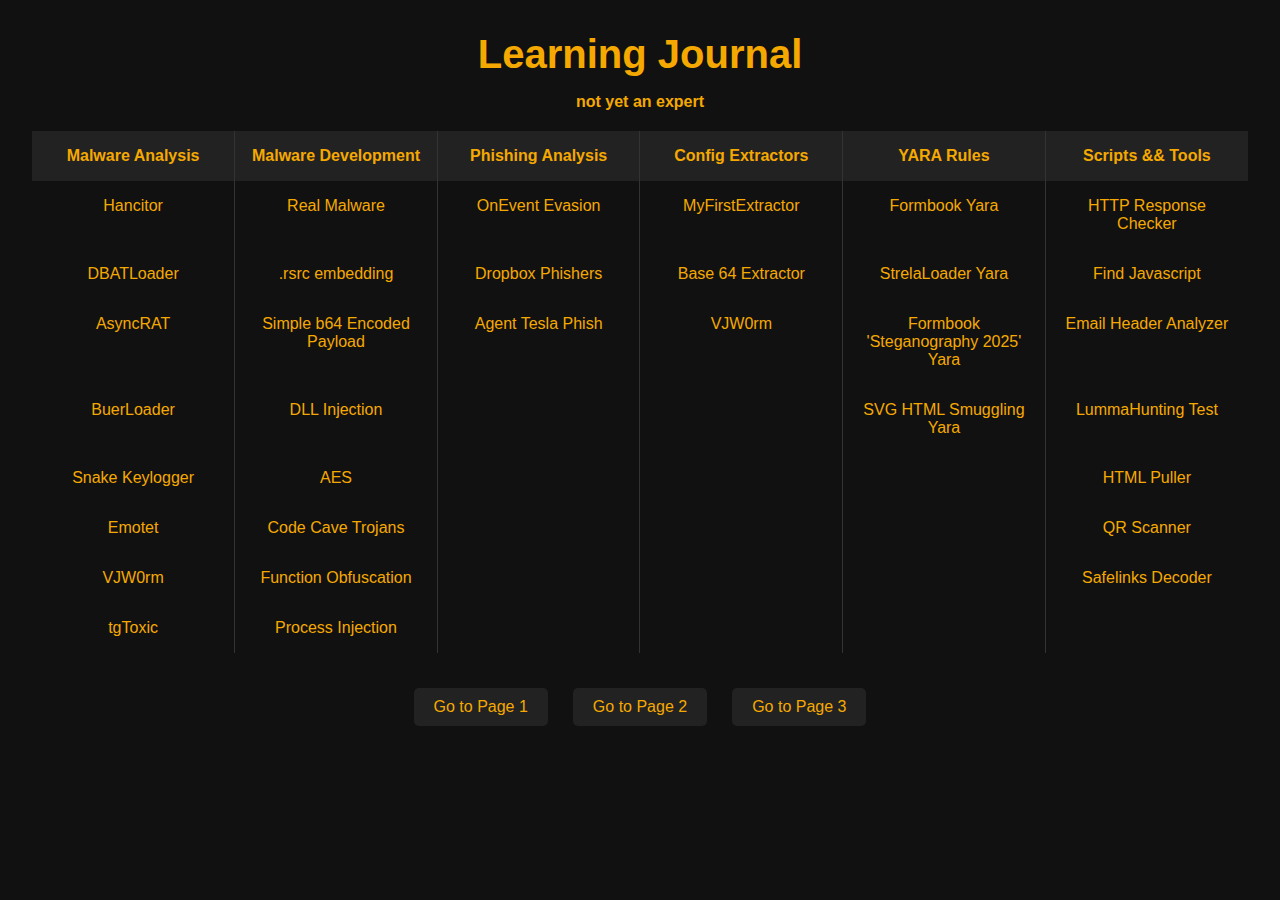
<file: index.html>
<!DOCTYPE html>
<html lang="en">
<head>
  <meta charset="UTF-8">
  <meta name="viewport" content="width=device-width, initial-scale=1.0">
  <title>Learning Journal</title>
  <link rel="stylesheet" href="style.css">
</head>
<body>
  <div class="header">
    <h1>Learning Journal</h1>
    <h2 class="subtitle">not yet an expert</h2>
  </div>
  
  <table>
    <thead>
      <tr>
        <th>Malware Analysis</th>
        <th>Malware Development</th>
        <th>Phishing Analysis</th>
        <th>Config Extractors</th>
        <th>YARA Rules</th>
        <th>Scripts && Tools</th>
      </tr>
    </thead>
    <tbody>
      <tr>
        <td><a href="https://github.com/SherwynB/LearningJournalFiles/blob/main/Folder%20of%20Files/MalRE/Hancitor%201.pdf">Hancitor</a></td>
        <td><a href="https://github.com/SherwynB/LearningJournalFiles/tree/main/Folder%20of%20Files/MalDev/Real%20Malware">Real Malware</a></td>
        <td><a href="https://github.com/SherwynB/LearningJournalFiles/blob/main/Folder%20of%20Files/PhishInternals/Phish%20onEvent%20Evasion.pdf">OnEvent Evasion</a></td>
        <td><a href="https://github.com/SherwynB/LearningJournalFiles/blob/main/Folder%20of%20Fies/Configuration%20Extractors/Config_Extractor.py">MyFirstExtractor</a></td>
        <td><a href="https://github.com/SherwynB/LearningJournalFiles/blob/main/Folder%20of%20Files/Yara/FormBookYara.yar">Formbook Yara</a></td>
        <td><a href="https://github.com/SherwynB/RepoForTools/tree/main/Tools/CheckResponse">HTTP Response Checker</a></td>
      </tr>
      <tr>
        <td><a href="https://github.com/SherwynB/LearningJournalFiles/blob/main/Folder%20of%20Files/MalRE/DBATLoader.pdf">DBATLoader</a></td>
        <td><a href="https://github.com/SherwynB/LearningJournalFiles/tree/main/Folder%20of%20Files/MalDev/rsrc_embed">.rsrc embedding</a></td>
        <td><a href="https://github.com/SherwynB/LearningJournalFiles/blob/main/Folder%20of%20Files/PhishInternals/Dropbox%20Phishers.pdf">Dropbox Phishers</a></td>
        <td><a href="https://github.com/SherwynB/LearningJournalFiles/blob/main/Folder%20of%20Files/Configuration%20Extractors/b64Extractor.py">Base 64 Extractor</a></td>
        <td><a href="https://github.com/SherwynB/LearningJournalFiles/blob/main/Folder%20of%20Files/Yara/Strela.yar">StrelaLoader Yara</a></td>
        <td><a href="https://github.com/SherwynB/RepoForTools/tree/main/Tools/FindJS">Find Javascript</a></td>
      </tr>
      <tr>
        <td><a href="https://github.com/SherwynB/LearningJournalFiles/blob/main/Folder%20of%20Files/MalRE/AsyncRAT.pdf">AsyncRAT</a></td>
        <td><a href="https://github.com/SherwynB/LearningJournalFiles/tree/main/Folder%20of%20Files/MalDev/simpleBase64">Simple b64 Encoded Payload</a></td>
        <td><a href="https://github.com/SherwynB/LearningJournalFiles/blob/main/Folder%20of%20Files/PhishInternals/Agent%20Tesla%20Phish.pdf">Agent Tesla Phish</a></td>
        <td><a href="https://github.com/SherwynB/LearningJournalFiles/tree/main/Folder%20of%20Files/Configuration%20Extractors/VJW0rm">VJW0rm</a></td>
        <td><a href="https://github.com/SherwynB/LearningJournalFiles/blob/main/Folder%20of%20Files/Yara/FormbookSteganography2025.yar">Formbook 'Steganography 2025' Yara</a></td>
        <td><a href="https://github.com/SherwynB/RepoForTools/tree/main/Tools/HeaderAnalyzer">Email Header Analyzer</a></td>
      </tr>
      <tr>
        <td><a href="https://github.com/SherwynB/LearningJournalFiles/blob/main/Folder%20of%20Files/MalRE/BuerLoader.pdf">BuerLoader</a></td>
        <td><a href="https://github.com/SherwynB/LearningJournalFiles/tree/main/Folder%20of%20Files/MalDev/DLL_Injection">DLL Injection </a></td>
        <td></td>
        <td></td>
        <td><a href="https://github.com/SherwynB/LearningJournalFiles/blob/main/Folder%20of%20Files/Yara/SVG_HTML.yar">SVG HTML Smuggling Yara</a></td>
        <td><a href="https://github.com/SherwynB/RepoForTools/tree/main/Tools/LummaHuntTest">LummaHunting Test</a></td>
      </tr>
      <tr>
        <td><a href="https://github.com/SherwynB/LearningJournalFiles/blob/main/Folder%20of%20Files/MalRE/Snake%20Keylogger.pdf">Snake Keylogger</a></td>
        <td><a href="https://github.com/SherwynB/LearningJournalFiles/tree/main/Folder%20of%20Files/MalDev/AES">AES</a></td>
        <td></td>
        <td></td>
        <td></td>
        <td><a href="https://github.com/SherwynB/RepoForTools/tree/main/Tools/PullHTML">HTML Puller</a></td>
      </tr>
      <tr>
        <td><a href="https://github.com/SherwynB/LearningJournalFiles/blob/main/Folder%20of%20Files/MalRE/Emotet.pdf">Emotet</a></td>
        <td><a href="https://github.com/SherwynB/LearningJournalFiles/tree/main/Folder%20of%20Files/MalDev/CodeCaveTrojan">Code Cave Trojans</a></td>
        <td></td>
        <td></td>
        <td></td>
        <td><a href="https://github.com/SherwynB/RepoForTools/tree/main/Tools/QR%20Scanner">QR Scanner</a></td>
      </tr>
      <tr>
        <td><a href="https://github.com/SherwynB/LearningJournalFiles/blob/main/Folder%20of%20Files/MalRE/VJW0rm.pdf">VJW0rm</a></td>
        <td><a href="https://github.com/SherwynB/LearningJournalFiles/tree/main/Folder%20of%20Files/MalDev/functionObfuscation">Function Obfuscation</a></td>
        <td></td>
        <td></td>
        <td></td>
        <td><a href="https://github.com/SherwynB/RepoForTools/tree/main/Tools/Safelinks%20Decoder">Safelinks Decoder</a></td>
      </tr>
      <tr>
        <td><a href="https://github.com/SherwynB/LearningJournalFiles/blob/main/Folder%20of%20Files/MalRE/tgToxic.pdf">tgToxic</a></td>
        <td><a href="https://github.com/SherwynB/LearningJournalFiles/tree/main/Folder%20of%20Files/MalDev/ProcessInjection">Process Injection</a></td>
        <td></td>
        <td></td>
        <td></td>
        <td></td>
      </tr>
    </tbody>
  </table>

  <!-- Navigation for Pages -->
  <div class="navigation">
    <a href="index.html" class="button">Go to Page 1</a>
    <a href="page2.html" class="button">Go to Page 2</a>
    <a href="page3.html" class="button">Go to Page 3</a>
  </div>
</body>
</html>
</file>
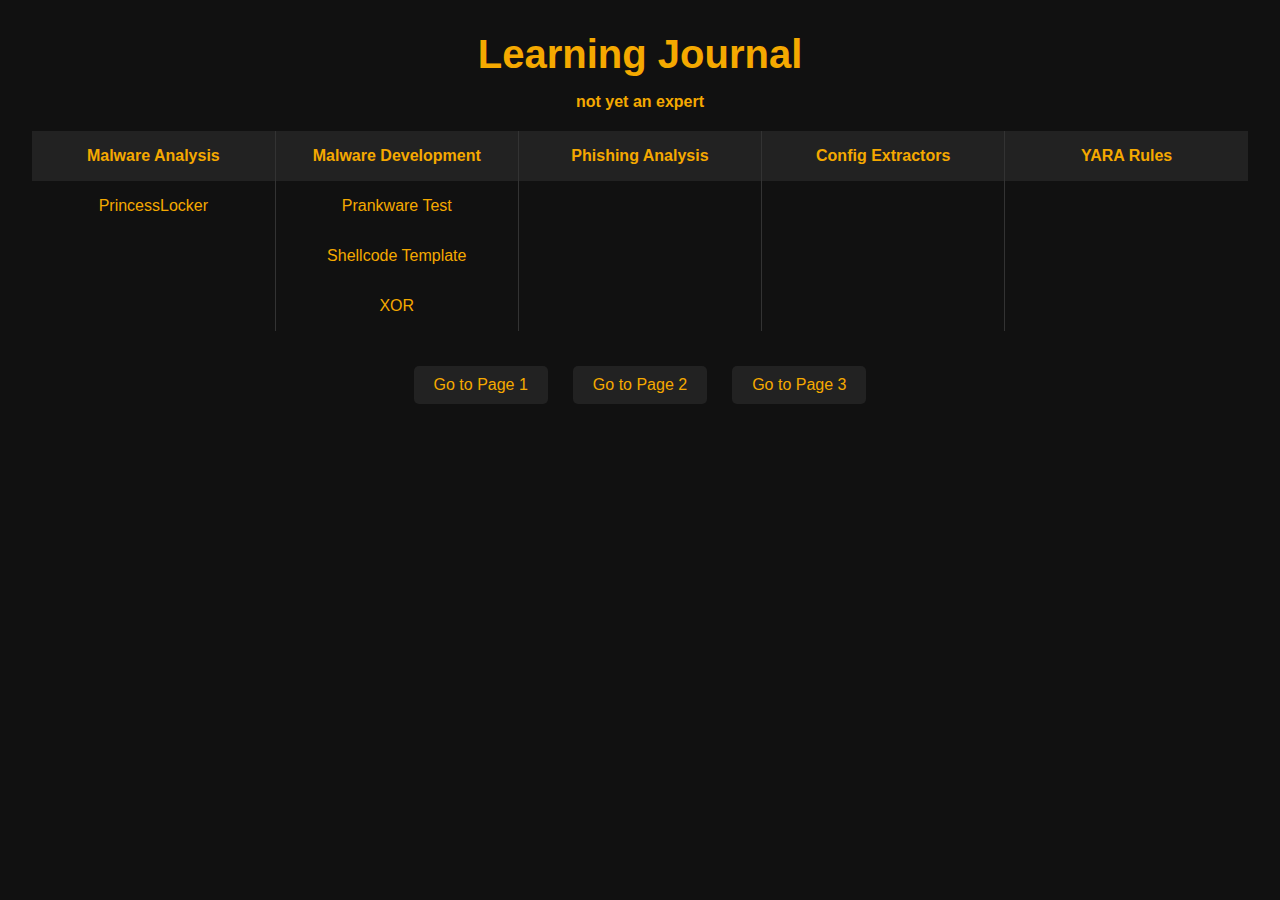
<file: Page2.html>
<!DOCTYPE html>
<html lang="en">
<head>
  <meta charset="UTF-8">
  <meta name="viewport" content="width=device-width, initial-scale=1.0">
  <title>Learning Journal - Page 2</title>
  <link rel="stylesheet" href="style.css">
</head>
<body>
  <div class="header">
    <h1>Learning Journal</h1>
    <h2 class="subtitle">not yet an expert</h2>
  </div>
  
  <table>
    <tr>
      <th>Malware Analysis</th>
      <th>Malware Development</th>
      <th>Phishing Analysis</th>
      <th>Config Extractors</th>
      <th>YARA Rules</th>
    </tr>
    <tr>
      <td><a href="https://sherwynb.github.io/LearningJournal/PrincessLocker%201%20Unpacking.pdf">PrincessLocker</a></td>
      <td><a href="https://github.com/SherwynB/LearningJournalFiles/tree/main/Folder%20of%20Files/MalDev/Pranktest.html">Prankware Test</a></td>
      <td></td>
      <td></td>
      <td></td>
    </tr>
    <tr>
      <td></td>
      <td><a href="https://github.com/SherwynB/LearningJournalFiles/tree/main/Folder%20of%20Files/MalDev/ShellcodeRunnerTemplate">Shellcode Template</a></td>
      <td></td>
      <td></td> 
      <td></td>
    </tr>
    <tr>
      <td></td>
      <td><a href="https://github.com/SherwynB/LearningJournalFiles/tree/main/Folder%20of%20Files/MalDev/XOR">XOR</a></td>
      <td></td>
      <td></td>
      <td></td>
    </tr>
  </table>

  <!-- Navigation for Pages -->
  <div class="navigation">
    <a href="index.html" class="button">Go to Page 1</a>
    <a href="page2.html" class="button">Go to Page 2</a>
    <a href="page3.html" class="button">Go to Page 3</a>
  </div>
</body>
</html>
</file>
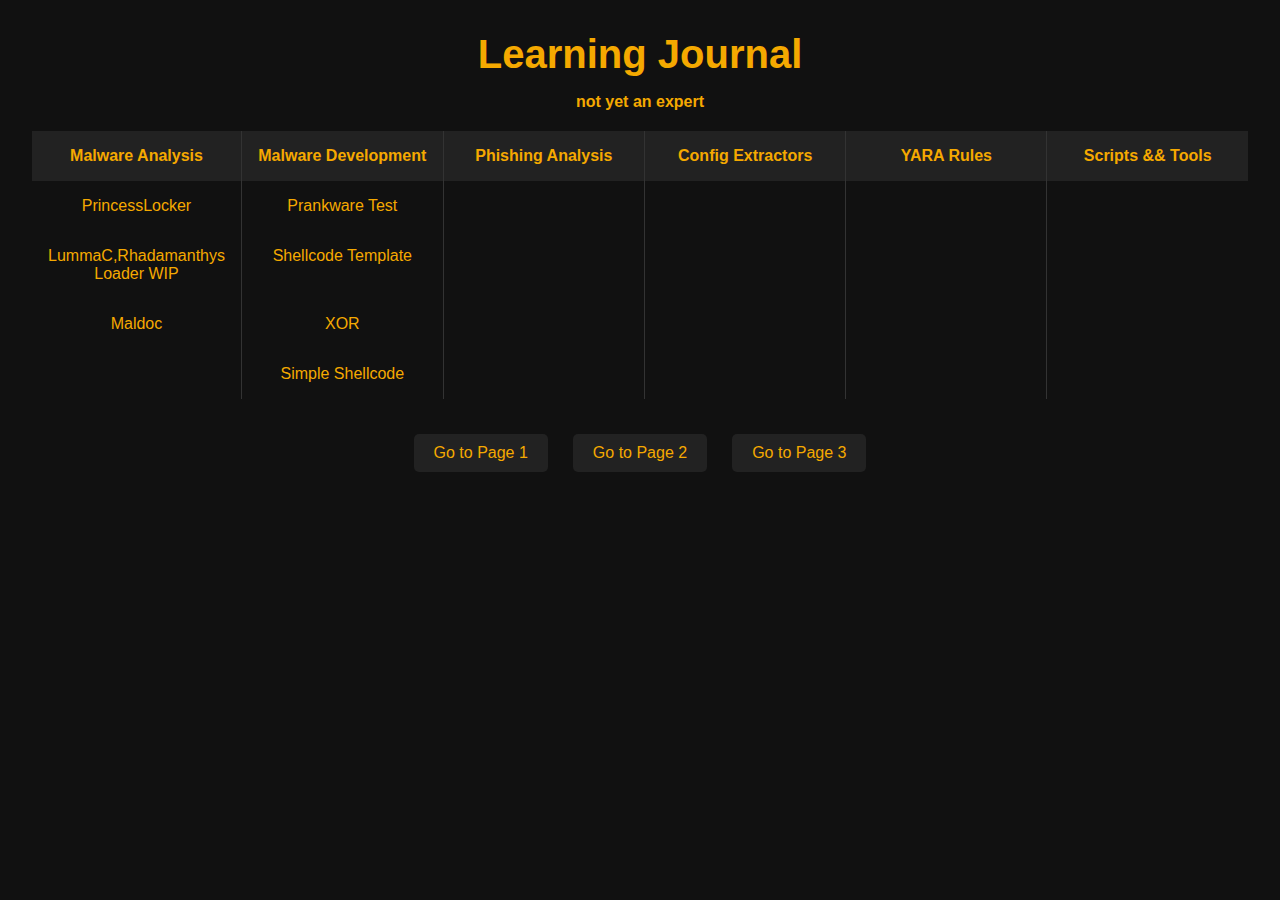
<file: page2.html>
<!DOCTYPE html>
<html lang="en">
<head>
  <meta charset="UTF-8">
  <meta name="viewport" content="width=device-width, initial-scale=1.0">
  <title>Learning Journal - Page 2</title>
  <link rel="stylesheet" href="style.css">
</head>
<body>
  <div class="header">
    <h1>Learning Journal</h1>
    <h2 class="subtitle">not yet an expert</h2>
  </div>
  
  <table>
    <thead>
      <tr>
        <th>Malware Analysis</th>
        <th>Malware Development</th>
        <th>Phishing Analysis</th>
        <th>Config Extractors</th>
        <th>YARA Rules</th>
        <th>Scripts && Tools</th>
      </tr>
    </thead>
    <tbody>
      <tr>
        <td><a href="https://github.com/SherwynB/LearningJournalFiles/blob/main/Folder%20of%20Files/MalRE/PrincessLocker%201%20Unpacking.pdf">PrincessLocker</a></td>
        <td><a href="https://github.com/SherwynB/LearningJournalFiles/tree/main/Folder%20of%20Files/MalDev/Pranktest.html">Prankware Test</a></td>
        <td></td>
        <td></td>
        <td></td>
        <td></td>
      </tr>
      <tr>
        <td><a href="https://github.com/SherwynB/LearningJournalFiles/blob/main/Folder%20of%20Files/MalRE/LummaC%2CRhadamanthys%20WIP.pdf">LummaC,Rhadamanthys Loader WIP</a></td>
        <td><a href="https://github.com/SherwynB/LearningJournalFiles/tree/main/Folder%20of%20Files/MalDev/ShellcodeRunnerTemplate">Shellcode Template</a></td>
        <td></td>
        <td></td> 
        <td></td>
        <td></td>
      </tr>
      <tr>
        <td><a href="https://github.com/SherwynB/LearningJournalFiles/blob/main/Folder%20of%20Files/MalRE/Maldoc.pdf">Maldoc</a></td>
        <td><a href="https://github.com/SherwynB/LearningJournalFiles/tree/main/Folder%20of%20Files/MalDev/XOR">XOR</a></td>
        <td></td>
        <td></td>
        <td></td>
        <td></td>
      </tr>
      <tr>
        <td></td>
        <td><a href="https://github.com/SherwynB/LearningJournalFiles/tree/main/Folder%20of%20Files/MalDev/Simple%20Shellcode">Simple Shellcode</a></td>
        <td></td>
        <td></td>
        <td></td>
        <td></td>
      </tr>
    </tbody>
  </table>

  <div class="navigation">
    <a href="index.html" class="button">Go to Page 1</a>
    <a href="page2.html" class="button">Go to Page 2</a>
    <a href="page3.html" class="button">Go to Page 3</a>
  </div>
</body>
</html>
</file>
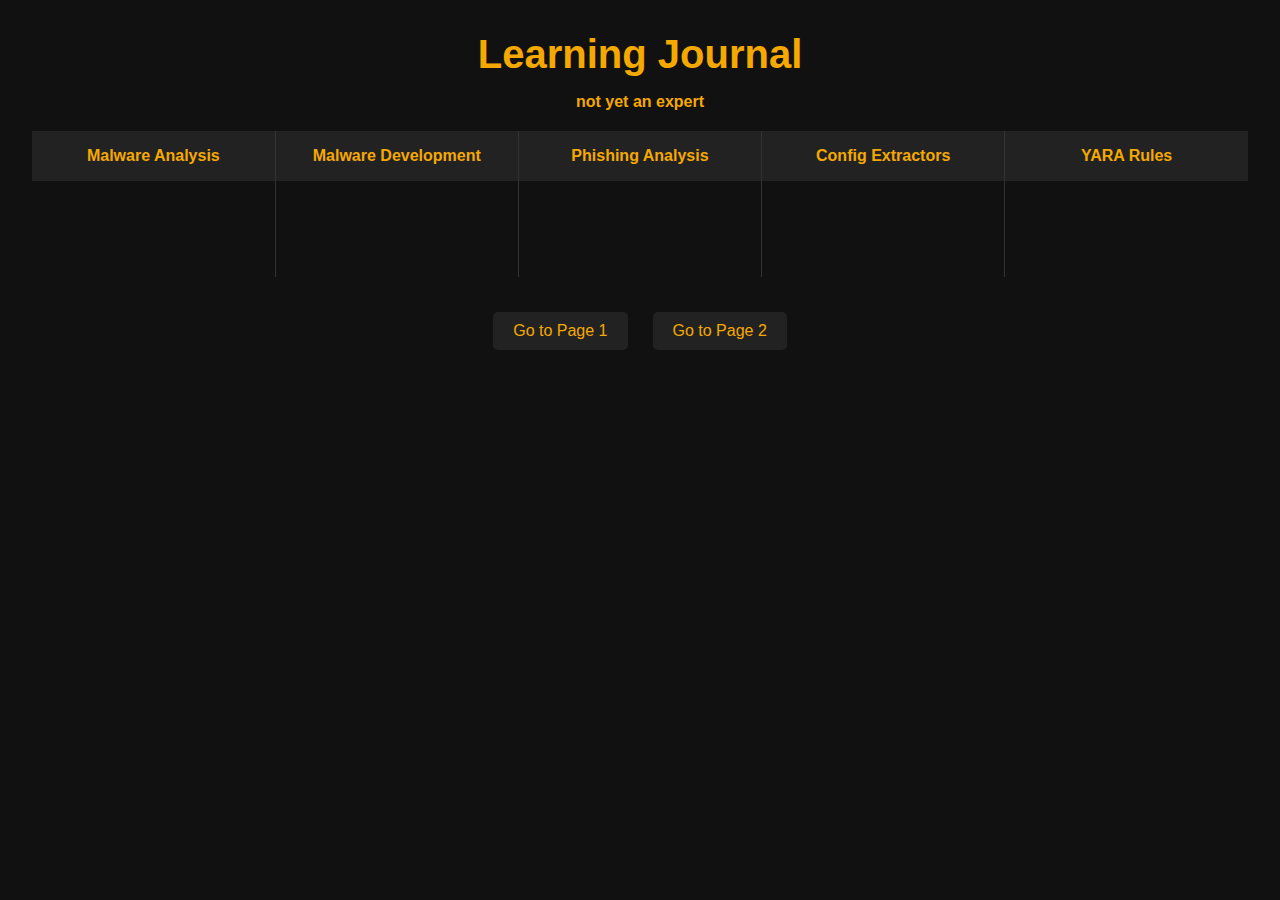
<file: Page3.html>
<!DOCTYPE html>
<html lang="en">
<head>
  <meta charset="UTF-8">
  <meta name="viewport" content="width=device-width, initial-scale=1.0">
  <title>Learning Journal - Page 3</title>
  <link rel="stylesheet" href="style.css">
</head>
<body>
  <div class="header">
    <h1>Learning Journal</h1>
    <h2 class="subtitle">not yet an expert</h2>
  </div>
  
  <table>
    <tr>
      <th>Malware Analysis</th>
      <th>Malware Development</th>
      <th>Phishing Analysis</th>
      <th>Config Extractors</th>
      <th>YARA Rules</th>
    </tr>
    <tr>
      <td></td>
      <td></td>
      <td></td>
      <td></td>
      <td></td>
    </tr>
    <tr>
      <td></td>
      <td></td>
      <td></td>
      <td></td>
      <td></td>
    </tr>
    <tr>
      <td></td>
      <td></td>
      <td></td>
      <td></td>
      <td></td>
    </tr>
  </table>

  <div class="navigation">
    <a href="index.html" class="button">Go to Page 1</a>
    <a href="page2.html" class="button">Go to Page 2</a>
  </div>
</body>
</html>
</file>
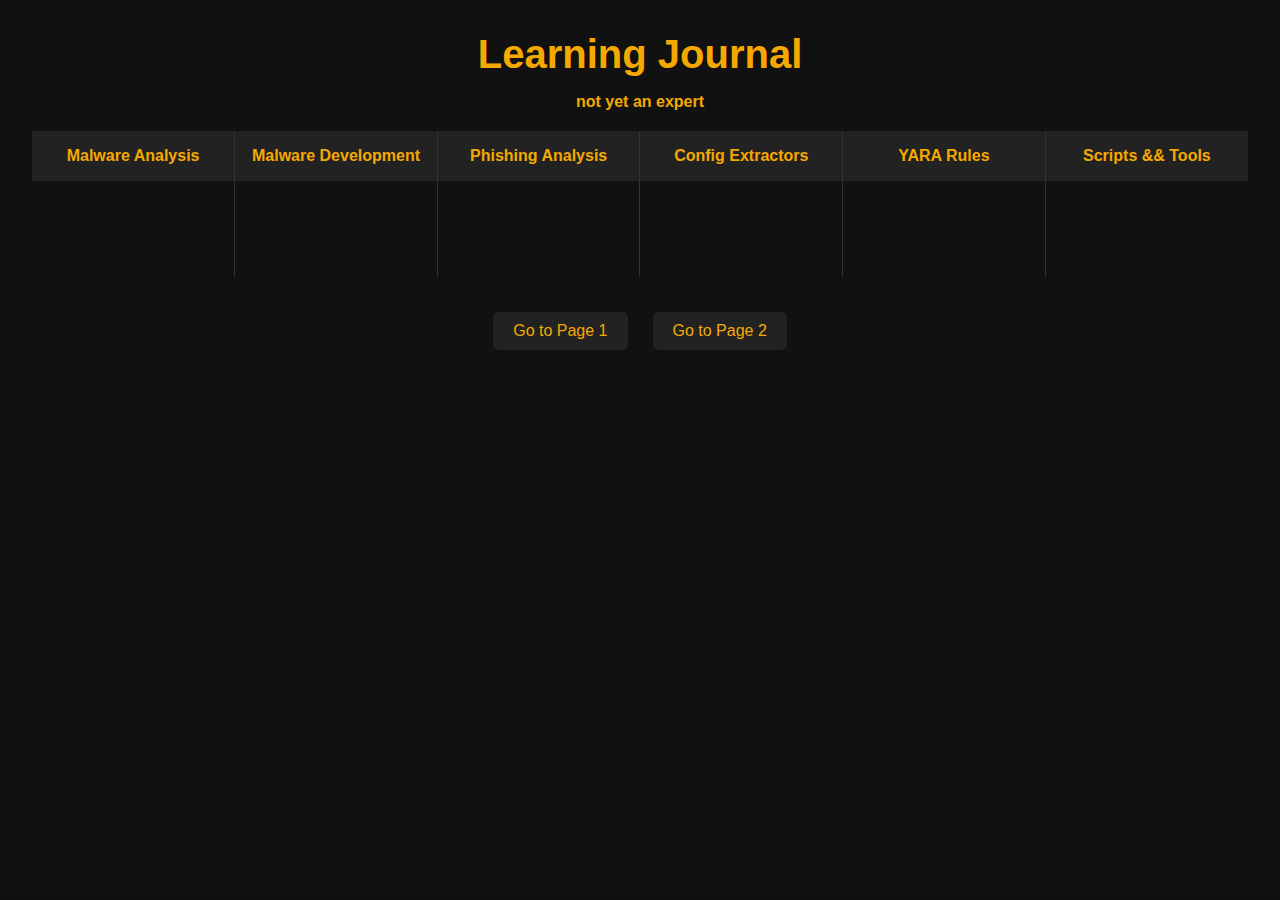
<file: page3.html>
<!DOCTYPE html>
<html lang="en">
<head>
  <meta charset="UTF-8">
  <meta name="viewport" content="width=device-width, initial-scale=1.0">
  <title>Learning Journal - Page 3</title>
  <link rel="stylesheet" href="style.css">
</head>
<body>
  <div class="header">
    <h1>Learning Journal</h1>
    <h2 class="subtitle">not yet an expert</h2>
  </div>
  
  <table>
    <thead>
      <tr>
        <th>Malware Analysis</th>
        <th>Malware Development</th>
        <th>Phishing Analysis</th>
        <th>Config Extractors</th>
        <th>YARA Rules</th>
        <th>Scripts && Tools</th>
      </tr>
    </thead>
    <tbody>
      <tr>
        <td></td>
        <td></td>
        <td></td>
        <td></td>
        <td></td>
        <td></td>
      </tr>
      <tr>
        <td></td>
        <td></td>
        <td></td>
        <td></td>
        <td></td>
        <td></td>
      </tr>
      <tr>
        <td></td>
        <td></td>
        <td></td>
        <td></td>
        <td></td>
        <td></td>
      </tr>
    </tbody>
  </table>

  <div class="navigation">
    <a href="index.html" class="button">Go to Page 1</a>
    <a href="page2.html" class="button">Go to Page 2</a>
  </div>
</body>
</html>
</file>
<file: style.css>
body {
  background-color: #111;
  font-family: sans-serif;
  margin: 2rem;
  color: #f5a900;
}

h1 {
  text-align: center;
  font-size: 2.5rem;
  margin-bottom: 1rem;
}

.header {
  text-align: center;
}

.subtitle {
  font-size: 16px;
}

table {
  border-collapse: collapse;
  width: 100%;
  margin: 20px auto;
}

th, td {
  padding: 16px;
  text-align: center;
  border-right: 1px solid #333;
  vertical-align: top;
  width: 16.66%;
}

th:last-child,
td:last-child {
  border-right: none;
}

th {
  background-color: #222;
}

a:link, a:visited {
  color: #f5a900;
  text-decoration: none;
}

a:hover {
  color: #ff9900;
}

.navigation {
  display: flex;
  justify-content: center;
  align-items: center;
  width: 100%;
  margin-top: 20px;
  text-align: center;
}

.button {
  padding: 10px 20px;
  background-color: #222;
  color: white;
  text-decoration: none;
  border-radius: 5px;
  display: inline-block;
  margin-top: 20px;
  font-size: 16px;
  text-align: center;
  white-space: nowrap;
  margin: 5px;
}

.button:hover {
  background-color: #333;
}

.navigation {
  display: flex;
  justify-content: center;
  gap: 15px;
  margin-top: 30px;
}
</file>
